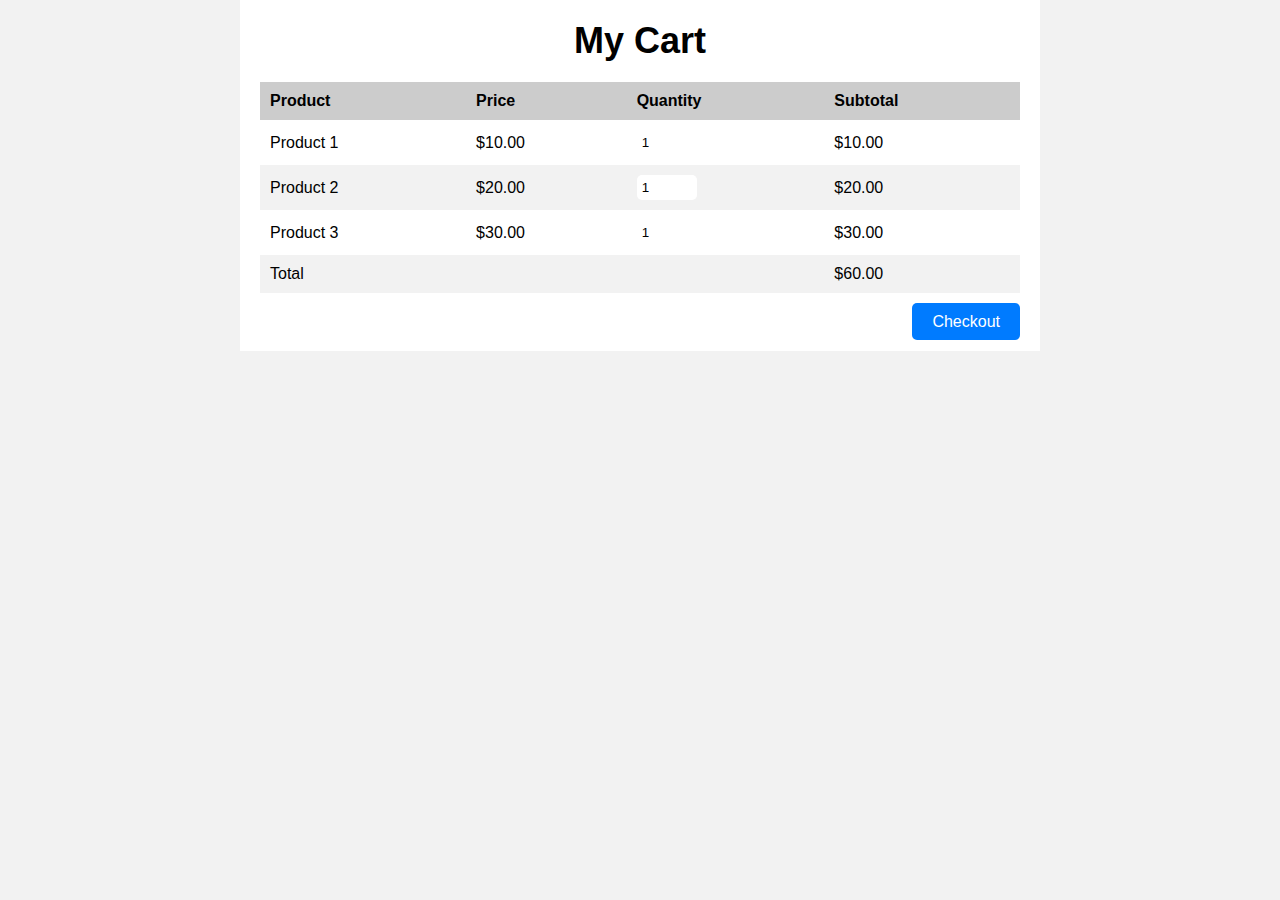
<file: Cart.html>
<!DOCTYPE html>
<html lang="en">
<head>
    <meta charset="UTF-8">
    <meta http-equiv="X-UA-Compatible" content="IE=edge">
    <meta name="viewport" content="width=device-width, initial-scale=1.0">
    <link rel="stylesheet" href="Cart.css">
    <title>Document</title>
</head>
<body>
    <div class="container">
        <h1>My Cart</h1>
        <table>
          <thead>
            <tr>
              <th>Product</th>
              <th>Price</th>
              <th>Quantity</th>
              <th>Subtotal</th>
            </tr>
          </thead>
          <tbody>
            <tr>
              <td>Product 1</td>
              <td>$10.00</td>
              <td><input type="number" value="1" min="1"></td>
              <td>$10.00</td>
            </tr>
            <tr>
              <td>Product 2</td>
              <td>$20.00</td>
              <td><input type="number" value="1" min="1"></td>
              <td>$20.00</td>
            </tr>
            <tr>
              <td>Product 3</td>
              <td>$30.00</td>
              <td><input type="number" value="1" min="1"></td>
              <td>$30.00</td>
            </tr>
            <tr>
              <td colspan="3">Total</td>
              <td>$60.00</td>
            </tr>
          </tbody>
        </table>
        <div class="checkout">
          <a href="Checkout.html">Checkout</a>
        </div>
      </div>
</body>
</html>
</file>
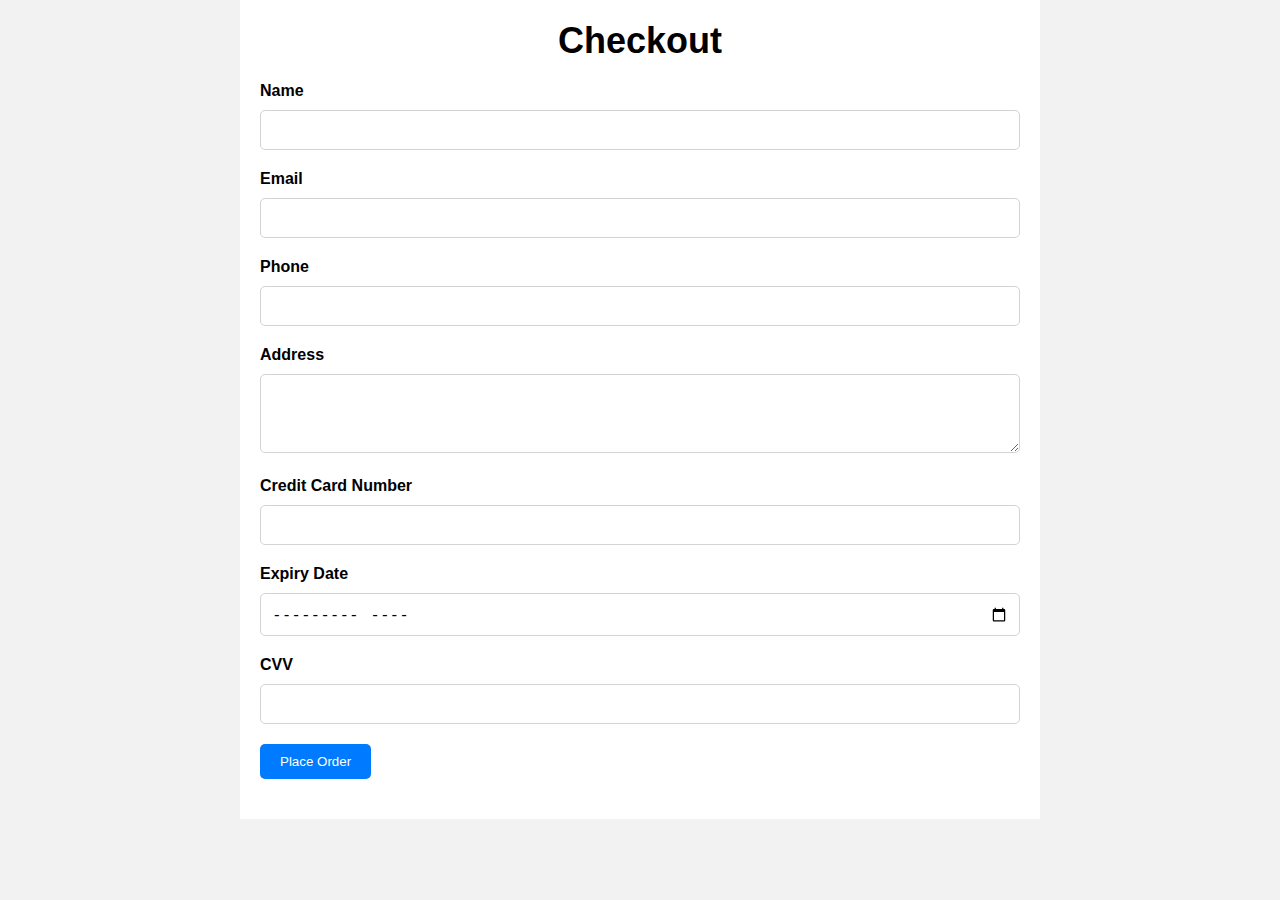
<file: Checkout.html>
<!DOCTYPE html>
<html lang="en">
<head>
  <meta charset="UTF-8">
  <meta name="viewport" content="width=device-width, initial-scale=1.0">
  <title>Checkout Page</title>
  <link rel="stylesheet" href="Checkout.css">
</head>
<body>
  <div class="container">
    <h1>Checkout</h1>
    <form action="Purchase.html">
      <div class="form-group">
        <label for="name">Name</label>
        <input type="text" id="name" name="name" required>
      </div>
      <div class="form-group">
        <label for="email">Email</label>
        <input type="email" id="email" name="email" required>
      </div>
      <div class="form-group">
        <label for="phone">Phone</label>
        <input type="tel" id="phone" name="phone" pattern="[0-9]{10}" required>
      </div>
      <div class="form-group">
        <label for="address">Address</label>
        <textarea id="address" name="address" rows="3" required></textarea>
      </div>
      <div class="form-group">
        <label for="card">Credit Card Number</label>
        <input type="text" id="card" name="card" pattern="[0-9]{16}" required>
      </div>
      <div class="form-group">
        <label for="expiry">Expiry Date</label>
        <input type="month" id="expiry" name="expiry" required>
      </div>
      <div class="form-group">
        <label for="cvv">CVV</label>
        <input type="text" id="cvv" name="cvv" pattern="[0-9]{3}" required>
      </div>
      <div class="form-group">
        <button type="submit">Place Order</button>
      </div>
    </form>
  </div>
</body>
</html>
</file>
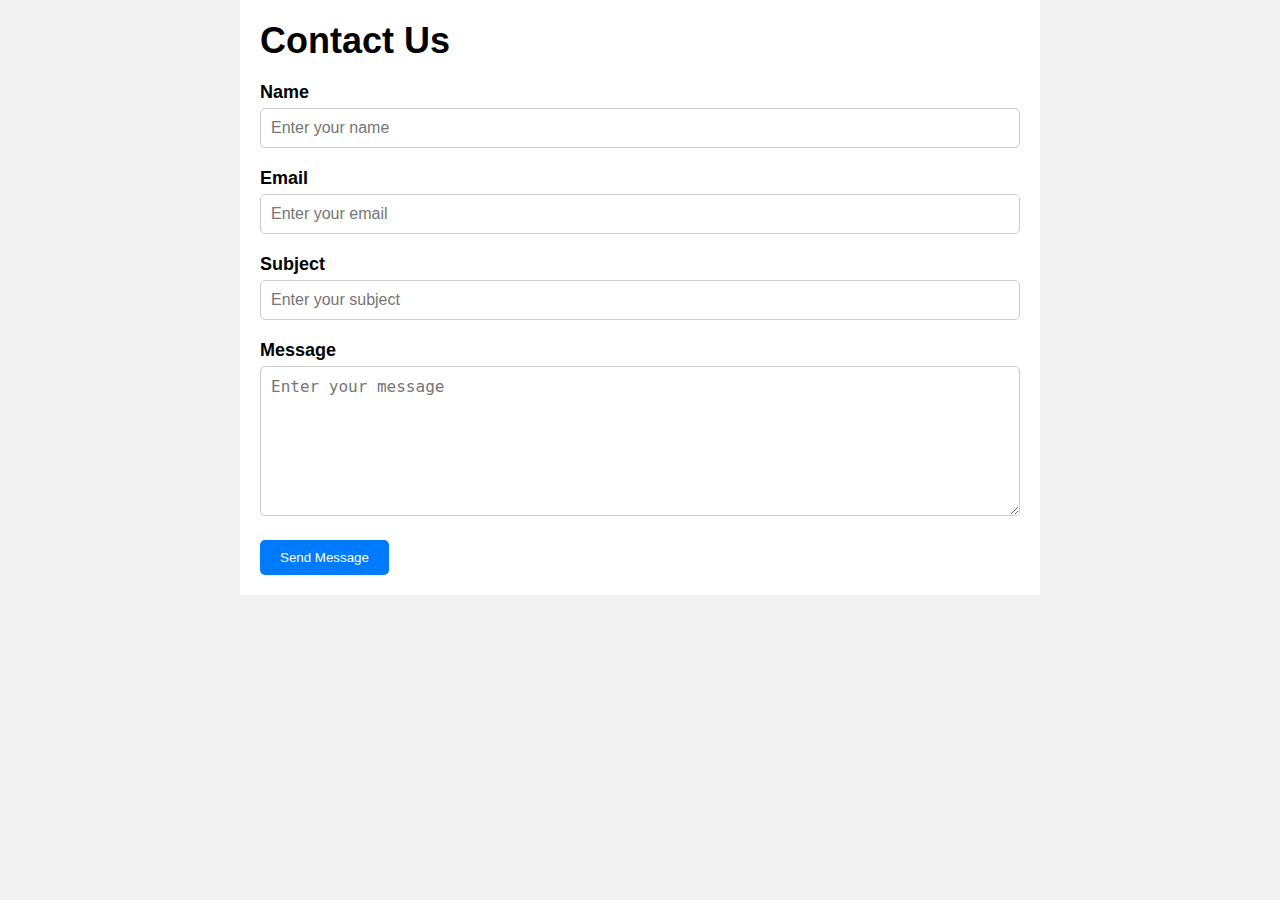
<file: Contact.html>
<!DOCTYPE html>
<html lang="en">
<head>
  <meta charset="UTF-8">
  <meta name="viewport" content="width=device-width, initial-scale=1.0">
  <title>Contact Us</title>
  <link rel="stylesheet" href="Contact.css">
</head>
<body>
  <div class="container">
    <h1>Contact Us</h1>
    <form action="submit-form.php" method="POST">
      <label for="name">Name</label>
      <input type="text" id="name" name="name" placeholder="Enter your name" required>

      <label for="email">Email</label>
      <input type="email" id="email" name="email" placeholder="Enter your email" required>

      <label for="subject">Subject</label>
      <input type="text" id="subject" name="subject" placeholder="Enter your subject" required>

      <label for="message">Message</label>
      <textarea id="message" name="message" placeholder="Enter your message" required></textarea>

      <button type="submit">Send Message</button>
    </form>
  </div>
</body>
</html>
</file>
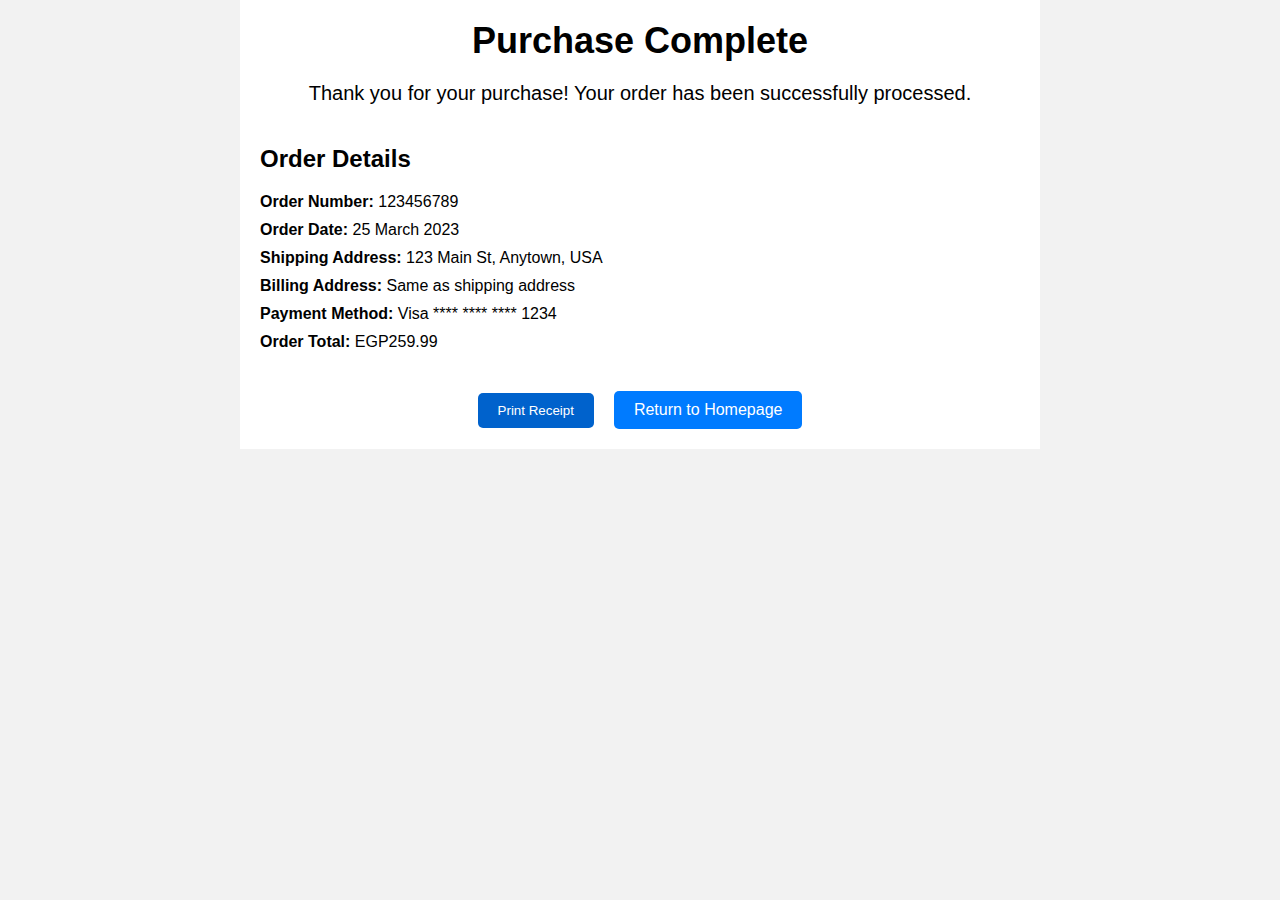
<file: Purchase.html>
<!DOCTYPE html>
<html lang="en">
<head>
  <meta charset="UTF-8">
  <meta name="viewport" content="width=device-width, initial-scale=1.0">
  <title>Purchase Complete</title>
  <link rel="stylesheet" href="purshase.css">
</head>
<body>
  <div class="container">
    <h1>Purchase Complete</h1>
    <p>Thank you for your purchase! Your order has been successfully processed.</p>
    <div class="order-details">
      <h2>Order Details</h2>
      <ul>
        <li><strong>Order Number:</strong> 123456789</li>
        <li><strong>Order Date:</strong> 25 March 2023</li>
        <li><strong>Shipping Address:</strong> 123 Main St, Anytown, USA</li>
        <li><strong>Billing Address:</strong> Same as shipping address</li>
        <li><strong>Payment Method:</strong> Visa **** **** **** 1234</li>
        <li><strong>Order Total:</strong> EGP259.99</li>
      </ul>
    </div>
    <div class="buttons">
      <button>Print Receipt</button>
      <a href="index.html">Return to Homepage</a>
    </div>
  </div>
</body>
</html>
</file>
<file: Cart.css>
* {
    box-sizing: border-box;
    margin: 0;
    padding: 0;
}

body {
    font-family: Arial, sans-serif;
    background-color: #f2f2f2;
}

.container {
    max-width: 800px;
    margin: 0 auto;
    padding: 20px;
    background-color: #fff;
}

h1 {
    font-size: 36px;
    font-weight: bold;
    text-align: center;
    margin-bottom: 20px;
}

table {
    width: 100%;
    border-collapse: collapse;
    margin-bottom: 20px;
}

thead {
    background-color: #ccc;
}

th,
td {
    padding: 10px;
    text-align: left;
}

tbody tr:nth-child(even) {
    background-color: #f2f2f2;
}

input[type="number"] {
    width: 60px;
    padding: 5px;
    border-radius: 5px;
    border: none;
}

.checkout {
    text-align: right;
}

.checkout a {
    padding: 10px 20px;
    background-color: #007bff;
    color: #fff;
    border: none;
    border-radius: 5px;
    cursor: pointer;
    text-decoration: none;
    transition: background-color 0.3s ease;
}

.checkout a:hover {
    background-color: #0062cc;
}

@media only screen and (max-width: 768px) {
    h1 {
        font-size: 28px;
    }

    table {
        font-size: 14px;
    }

    input[type="number"] {
        width:
            100%;
        margin-bottom: 10px;
    }

    button {
        font-size: 14px;
        padding: 8px 16px;
    }
}

@media only screen and (max-width: 576px) {
    h1 {
        font-size: 24px;
    }

    table {
        font-size: 12px;
    }

    input[type="number"] {
        width: 50px;
        padding: 3px;
    }

    button {
        font-size: 12px;
        padding: 6px 12px;
    }
}
</file>
<file: Checkout.css>
* {
    box-sizing: border-box;
    margin: 0;
    padding: 0;
  }
  
  body {
    font-family: Arial, sans-serif;
    background-color: #f2f2f2;
  }
  
  .container {
    max-width: 800px;
    margin: 0 auto;
    padding: 20px;
    background-color: #fff;
  }
  
  h1 {
    font-size: 36px;
    font-weight: bold;
    text-align: center;
    margin-bottom: 20px;
  }
  
  form {
    display: flex;
    flex-direction: column;
  }
  
  .form-group {
    margin-bottom: 20px;
  }
  
  label {
    font-size: 16px;
    font-weight: bold;
    margin-bottom: 10px;
    display: block;
  }
  
  input,
  textarea {
    width: 100%;
    padding: 10px;
    border-radius: 5px;
    border: 1px solid lightgray;
    font-size: 16px;
  }
  
  button {
    padding: 10px 20px;
    background-color: #007bff;
    color: #fff;
    border: none;
    border-radius: 5px;
    cursor: pointer;
    transition: background-color 0.3s ease;
  }
  
  button:hover {
    background-color: #0062cc;
  }
</file>
<file: Contact.css>
* {
    box-sizing: border-box;
    margin: 0;
    padding: 0;
  }
  
  body {
    font-family: Arial, sans-serif;
    background-color: #f2f2f2;
  }
  
  .container {
    max-width: 800px;
    margin: 0 auto;
    padding: 20px;
    background-color: #fff;
  }
  
  h1 {
    font-size: 36px;
    font-weight: bold;
    margin-bottom: 20px;
  }
  
  form label {
    font-size: 18px;
    font-weight: bold;
    margin-bottom: 5px;
    display: block;
  }
  
  form input,
  form textarea {
    font-size: 16px;
    padding: 10px;
    border: 1px solid #ccc;
    border-radius: 5px;
    margin-bottom: 20px;
    width: 100%;
  }
  
  form textarea {
    height: 150px;
  }
  
  button[type="submit"] {
    padding: 10px 20px;
    background-color: #007bff;
    color: #fff;
    border: none;
    border-radius: 5px;
    cursor: pointer;
    transition: background-color 0.3s ease;
  }
  
  button[type="submit"]:hover {
    background-color: #0062cc;
  }
</file>
<file: purshase.css>
* {
    box-sizing: border-box;
    margin: 0;
    padding: 0;
  }
  
  body {
    font-family: Arial, sans-serif;
    background-color: #f2f2f2;
  }
  
  .container {
    max-width: 800px;
    margin: 0 auto;
    padding: 20px;
    background-color: #fff;
  }
  
  h1 {
    font-size: 36px;
    font-weight: bold;
    text-align: center;
    margin-bottom: 20px;
  }
  
  p {
    font-size: 20px;
    text-align: center;
    margin-bottom: 40px;
  }
  
  .order-details {
    margin-bottom: 40px;
  }
  
  h2 {
    font-size: 24px;
    font-weight: bold;
    margin-bottom: 20px;
  }
  
  ul {
    list-style: none;
    font-size: 16px;
  }
  
  li {
    margin-bottom: 10px;
  }
  
  .buttons {
    display: flex;
    justify-content: center;
    align-items: center;
  }
  
  button , .buttons a {
    padding: 10px 20px;
    background-color: #007bff;
    color: #fff;
    border: none;
    border-radius: 5px;
    cursor: pointer;
    text-decoration: none;
    transition: background-color 0.3s ease;
    margin: 0 10px;
  }
  
  button , .buttons a:hover {
    background-color: #0062cc;
  }
</file>
